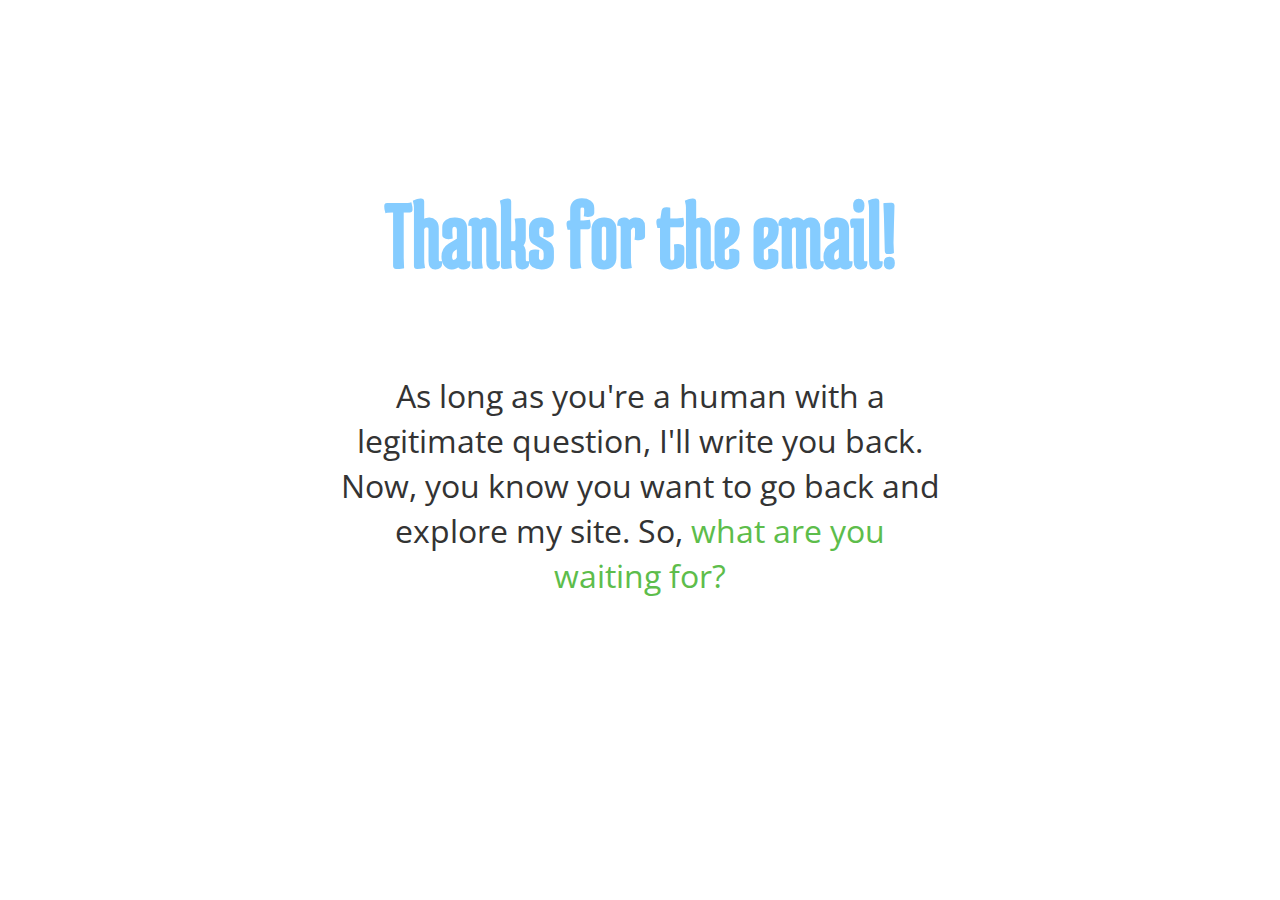
<file: thanks.html>
<!DOCTYPE html>
<!--[if lt IE 7]>      <html class="no-js lt-ie9 lt-ie8 lt-ie7"> <![endif]-->
<!--[if IE 7]>         <html class="no-js lt-ie9 lt-ie8"> <![endif]-->
<!--[if IE 8]>         <html class="no-js lt-ie9"> <![endif]-->
<!--[if gt IE 8]><!--> <html class="no-js"> <!--<![endif]-->
    <head>
        <meta charset="utf-8">
        <meta http-equiv="X-UA-Compatible" content="IE=edge,chrome=1">
        <title></title>
        <meta name="description" content="">
        <meta name="viewport" content="width=device-width">

        <link rel="stylesheet" href="css/normalize.min.css">
        <link rel="stylesheet" href="css/main.css">
        <!-- some google fonts -->
        <link href='http://fonts.googleapis.com/css?family=Medula+One' rel='stylesheet' type='text/css'>
        <link href='http://fonts.googleapis.com/css?family=Open+Sans+Condensed:300' rel='stylesheet' type='text/css'>
    </head>
    <body class="thanks">


                <h1>Thanks for the email!</h1>
                <p>As long as you're a human with a legitimate question, I'll write you back. Now, you know you want to go back and explore my site. So, <a href="/">what are you waiting for?</a></p>

        <!--<script>
            var _gaq=[['_setAccount','UA-XXXXX-X'],['_trackPageview']];
            (function(d,t){var g=d.createElement(t),s=d.getElementsByTagName(t)[0];
            g.src='//www.google-analytics.com/ga.js';
            s.parentNode.insertBefore(g,s)}(document,'script'));
        </script>-->
    </body>
</html>
</file>
<file: css/main.css>
/* ==========================================================================
   HTML5 Boilerplate styles - h5bp.com (generated via initializr.com)
   ========================================================================== */

html,
button,
input,
select,
textarea {
    color: #333;
}

body {
    font-size: 1em;
    line-height: 1.4;
}

::-moz-selection,
::selection {
    background: #f3483c;
    text-shadow: none;
}

hr {
    display: block;
    height: 1px;
    border: 0;
    border-top: 1px solid #ccc;
    margin: 1em 0;
    padding: 0;
}

img {
    vertical-align: middle;
}

fieldset {
    border: 0;
    margin: 0;
    padding: 0;
}

textarea {
    resize: vertical;
}

.chromeframe {
    margin: 0.2em 0;
    background: #ccc;
    color: #000;
    padding: 0.2em 0;
}


/* ===== Initializr Styles ==================================================
   Author: Jonathan Verrecchia - verekia.com/initializr/responsive-template
   ========================================================================== */

body {
    font: 16px/26px 'Open Sans Condensed', Helvetica, Helvetica Neue, Arial, sans-serif;
}

.wrapper {
    width: 90%;
    margin: 0 5%;
}

/* ===================
    ALL: Grey Theme
   =================== */

.header-container,
.footer-container {
    background: #ffffff;
}

.main-container {
    background: #eeeeee;
}

.contact-container {
    background: #e7e7e7;
}

.title {
    color: #555555;
    font-family: 'Medula One', cursive;
}

a {
	color: #5dbd4b;
	text-decoration: none;
	
	   -webkit-transition:color 0.2s ease-in;  
       -moz-transition:color 0.2s ease-in;  
       -o-transition:color 0.2s ease-in;  
       transition:color 0.2s ease-in;
}

a:hover {
	color: #90d882;
}

/* ==============
    MOBILE: Menu
    .title turns on at 480px and nav is floated right
   ============== */


.title {
    display: none;
}

nav {
    width: 28%;
    min-width: 300px;
	margin: 0 auto;
}

nav ul {
    margin: 0;
    padding: 0;
}

nav li:first-child a {
    margin-left: 0;
}

nav li:last-child a {
    margin-right: 0;
}

nav a {
    float: left;
    width: 26%;
    margin: 0 1.7%;
    padding: 15px 2%;
    margin-bottom: 0;

    text-align: center;
    text-decoration: none;

    color: #333333;

       -webkit-transition:color 0.3s ease-in;  
       -moz-transition:color 0.3s ease-in;  
       -o-transition:color 0.3s ease-in;  
       transition:color 0.3s ease-in;
}

nav a:hover {
    color: #aaaaaa;
}

.docked {
    position: fixed;
    top: 0;
    left: 0;
    right: 0;
}

h2.title {
    margin: 0.4em 0;
    font-size: 2em;
}


/* ========================
    IE Fixes
   ======================== */

nav ul li {
    display: inline;
}

.oldie nav a {
    margin: 0 0.7%;
}



/* ==============
    MOBILE: Main
   ============== */

.main {
    padding: 30px 0;
}

.main article {
	border: 1px solid #ccc;
    background: #fff;
    background: -moz-linear-gradient(top, #ffffff 0%, #fffefe 20%); 
    background: -webkit-gradient(linear, left top, left bottom, color-stop(0%,#ffffff), color-stop(20%,#fffefe));
    border-radius: 6px; -moz-border-radius: 6px; -webkit-border-radius: 6px;
	margin: 0 auto 50px auto;
}

.main article img {
	width: 100%;
}

.main article h1 {
    font-size: 2em;
	margin: 20px;
}

.main article p {
	margin: 20px;
}

.footer-container footer {
    color: #555555;
    padding: 5px 0;
}

/* ===============
    ALL: IE Fixes
   =============== */

.ie7 .title {
    padding-top: 20px;
}

/* ==========================================================================
   Author's custom styles
   ========================================================================== */

/* splash area */
#splash {
    position: relative;
}

#splashmap {
    position: absolute;
    top: 0;
    bottom: 0;
    left: 0;
    right: 0;
    /* adding a simple bground for now */
    background-image: url("[data-uri]");
}

.infoBox {
    border: none; 
}

.infoBox p {
    font-family: 'Open Sans Condensed', Helvetica, Helvetica Neue, Arial, sans-serif;
    font-size: 14px;
    color: #222;
    padding: 4px;
    background: rgb(255,255,255);
    background: rgba(255,255,255,.8);
    border-radius: 0 4px 4px 0;
    border-left: 1px solid #ba4237;
    white-space: nowrap;
}

#txs /* thanks img */ {
    position: absolute;
	bottom: 40px;
	left: 0;
    z-index: 999;
}

#stamen /* stamen logo */ {
    position: absolute;
	bottom: 20px;
	left: 0;
    z-index: 999;
}

#about {
    position: absolute;
    top: 5%;
    right: 15%;
    width: 300px;
    background: rgb(255,255,255);
    background: rgba(255,255,255,.8);
	border-radius: 10px;
    z-index: 999;
}

#about h1 {
    display: inline-block;
    font-family: 'Medula One', cursive;
    font-size: 5em;
    margin: 30px 15px 17px 15px;
    color: #fff;
    text-shadow:
       -1px -1px 0 #85CCFF,  
        1px -1px 0 #85CCFF,
        -1px 1px 0 #85CCFF,
         1px 1px 0 #85CCFF;
}

.no-textshadow #about h1 {
    color: #555;
}

#infotoggle {
    font-size: 0.4em;
}

#infotoggle:hover {
    cursor: pointer;
    font-size: 0.42em;
}

#about p {
    font-size: 1.2em;
	color: #555;
	text-shadow: 1px 1px 0 #fff; 
	margin: 7px;
	padding: 5px;
}

#about p:last-child {
    margin-bottom: 20px;
}

/* contact form stuff */
.contact-container p {
    text-align: center;
    margin: 30px auto;
}

.contact-container form {
    width: 80%;
    max-width: 550px;
    min-width: 300px;
    margin: 0 auto;
}

.contact-container input {
    display: block;
    width: 100%; 
    height: 50px; 
    padding: 5px 10px; 
    margin: 0 auto 20px auto; 
    border: 1px solid #ccc;
    background: #fff;
    background: -moz-linear-gradient(top, #ffffff 0%, #fffefe 20%); 
    background: -webkit-gradient(linear, left top, left bottom, color-stop(0%,#ffffff), color-stop(20%,#fffefe));
    border-radius: 6px; -moz-border-radius: 6px; -webkit-border-radius: 6px;
    font: 16px 'Open Sans Condensed', Helvetica, Helvetica Neue, Arial, sans-serif;
    color: #555555;
}

.contact-container textarea {
    display: block;
    width: 100%;
    height: 170px; 
    padding: 15px 10px; 
    margin: 0 auto 20px auto; 
    border: 1px solid #ccc;
    background: #fff;
    background: -moz-linear-gradient(top, #ffffff 0%, #fffefe 20%); 
    background: -webkit-gradient(linear, left top, left bottom, color-stop(0%,#ffffff), color-stop(20%,#fffefe));
    border-radius: 6px; -moz-border-radius: 6px; -webkit-border-radius: 6px;
    font: 16px 'Open Sans Condensed', Helvetica, Helvetica Neue, Arial, sans-serif;
    color: #555555;
}
    
input:focus, textarea:focus {
    border: 1px solid #f3483c;
    outline: none;
}

input[type=submit], input[type=reset] {
    width: 45%; 
    margin: 0 2.5% 50px 2.5%;
    padding: 5px 10px;
    height: 50px;
    color:#ffffff;
    font-size:20px;
    font-style:normal;
    border:1px solid #ba4237;
    background:-webkit-gradient( linear, left top, left bottom, color-stop(0.05, #fb7164), color-stop(1, #f3483c) );
    background:-moz-linear-gradient( center top, #fb7164 5%, #f3483c 100% );
    filter:progid:DXImageTransform.Microsoft.gradient(startColorstr='#fb7164', endColorstr='#f3483c');
    background-color:#fb7164;
    cursor: pointer;
}

input[type=submit] {
    float: left;
}

input[type=reset] {
    float: right;
}

.socbtns {
    width: 80%;
    max-width: 550px;
    min-width: 300px;
    margin: 0 auto;
    padding-bottom: 120px;
    text-align: center;
}

.socbtns img {
    margin: 8px;
}

.socbtns img:hover {
    background: #eee;
}



/* footer stuff */
.footer-container p {
    margin: 0.3em auto;
	color: #333;
}

.footer-container p span {
    float: right;
	margin-right: 30px;
}

.footer-container p span a {
	text-decoration: none;
	color: #333;
	   -webkit-transition:color 0.3s ease-in;  
       -moz-transition:color 0.3s ease-in;  
       -o-transition:color 0.3s ease-in;  
       transition:color 0.3s ease-in;
}

.footer-container p span a:hover {
	color: #aaa;
}


/* misc */
.divider {
    margin: 2em auto 5em auto;
    text-align: center;
}

.divider h2 {
    font-size: 2em;
}

.compass {
    display: block;
    margin: 40px auto;
    max-width: 40%;
}


.btn {
    -moz-box-shadow:inset 0px 1px 0px 0px #df5b54;
    -webkit-box-shadow:inset 0px 1px 0px 0px #df5b54;
    box-shadow:inset 0px 1px 0px 0px #df5b54;
    background:-webkit-gradient( linear, left top, left bottom, color-stop(0.05, #fb7164), color-stop(1, #f3483c) );
    background:-moz-linear-gradient( center top, #fb7164 5%, #f3483c 100% );
    filter:progid:DXImageTransform.Microsoft.gradient(startColorstr='#fb7164', endColorstr='#f3483c');
    background-color:#fb7164;
    -webkit-border-top-left-radius:6px;
    -moz-border-radius-topleft:6px;
    border-top-left-radius:6px;
    -webkit-border-top-right-radius:6px;
    -moz-border-radius-topright:6px;
    border-top-right-radius:6px;
    -webkit-border-bottom-right-radius:6px;
    -moz-border-radius-bottomright:6px;
    border-bottom-right-radius:6px;
    -webkit-border-bottom-left-radius:6px;
    -moz-border-radius-bottomleft:6px;
    border-bottom-left-radius:6px;
    text-indent:0;
    border:1px solid #ba4237;
    display:inline-block;
    color:#ffffff;
    font-size:20px;
    font-style:normal;
    height:50px;
    line-height:50px;
    width:100%;
    text-decoration:none;
    text-align:center;
    text-shadow:1px 1px 0px #cf574c;
}

.btn:hover {
    background:-webkit-gradient( linear, left top, left bottom, color-stop(0.05, #f3483c), color-stop(1, #fb7164) );
    background:-moz-linear-gradient( center top, #f3483c 5%, #fb7164 100% );
    filter:progid:DXImageTransform.Microsoft.gradient(startColorstr='#f3483c', endColorstr='#fb7164');
    background-color:#f3483c;
	color:#ffffee;
}

.btn:active {
    position:relative;
    top:1px;
}

/* thank you page styles */

.thanks h1 {
    width: 90%;
    max-width: 600px;
    min-width: 300px;
    text-align: center;
    margin: 2em auto 1em auto;
    font-family: 'Medula One', cursive;
    font-size: 6em;
    line-height: 85px;
    color: #85CCFF;
}

.thanks p {
    width: 90%;
    max-width: 600px;
    min-width: 300px;
    text-align: center;
    margin: 20px auto;
    font-size: 2em;
    line-height: 45px;
}



/* ==========================================================================
   Media Queries
   ========================================================================== */

@media only screen and (min-width: 480px) {

    .title {
        display: block;
        float: left;
    }

    nav {
        float: right;
		margin: 0;
    }

}



@media only screen and (min-width: 768px) {

    .main article {
        float: left;
        width: 41.5%;
		margin: 0 4% 50px 4%;
    }

}

@media only screen and (min-width: 1140px) {

/* ===============
    Maximal Width
   =============== */

    .wrapper {
        width: 1026px; /* 1140px - 10% for margins */
        margin: 0 auto;
    }

}

/* ==========================================================================
   Helper classes
   ========================================================================== */

.ir {
    background-color: transparent;
    border: 0;
    overflow: hidden;
    *text-indent: -9999px;
}

.ir:before {
    content: "";
    display: block;
    width: 0;
    height: 150%;
}

.hidden {
    display: none !important;
    visibility: hidden;
}

.visuallyhidden {
    border: 0;
    clip: rect(0 0 0 0);
    height: 1px;
    margin: -1px;
    overflow: hidden;
    padding: 0;
    position: absolute;
    width: 1px;
}

.visuallyhidden.focusable:active,
.visuallyhidden.focusable:focus {
    clip: auto;
    height: auto;
    margin: 0;
    overflow: visible;
    position: static;
    width: auto;
}

.invisible {
    visibility: hidden;
}

.clearfix:before,
.clearfix:after {
    content: " ";
    display: table;
}

.clearfix:after {
    clear: both;
}

.clearfix {
    *zoom: 1;
}

/* ==========================================================================
   Print styles
   ========================================================================== */

@media print {
    * {
        background: transparent !important;
        color: #000 !important; /* Black prints faster: h5bp.com/s */
        box-shadow: none !important;
        text-shadow: none !important;
    }

    a,
    a:visited {
        text-decoration: underline;
    }

    a[href]:after {
        content: " (" attr(href) ")";
    }

    abbr[title]:after {
        content: " (" attr(title) ")";
    }

    /*
     * Don't show links for images, or javascript/internal links
     */

    .ir a:after,
    a[href^="javascript:"]:after,
    a[href^="#"]:after {
        content: "";
    }

    pre,
    blockquote {
        border: 1px solid #999;
        page-break-inside: avoid;
    }

    thead {
        display: table-header-group; /* h5bp.com/t */
    }

    tr,
    img {
        page-break-inside: avoid;
    }

    img {
        max-width: 100% !important;
    }

    @page {
        margin: 0.5cm;
    }

    p,
    h2,
    h3 {
        orphans: 3;
        widows: 3;
    }

    h2,
    h3 {
        page-break-after: avoid;
    }
}
</file>
